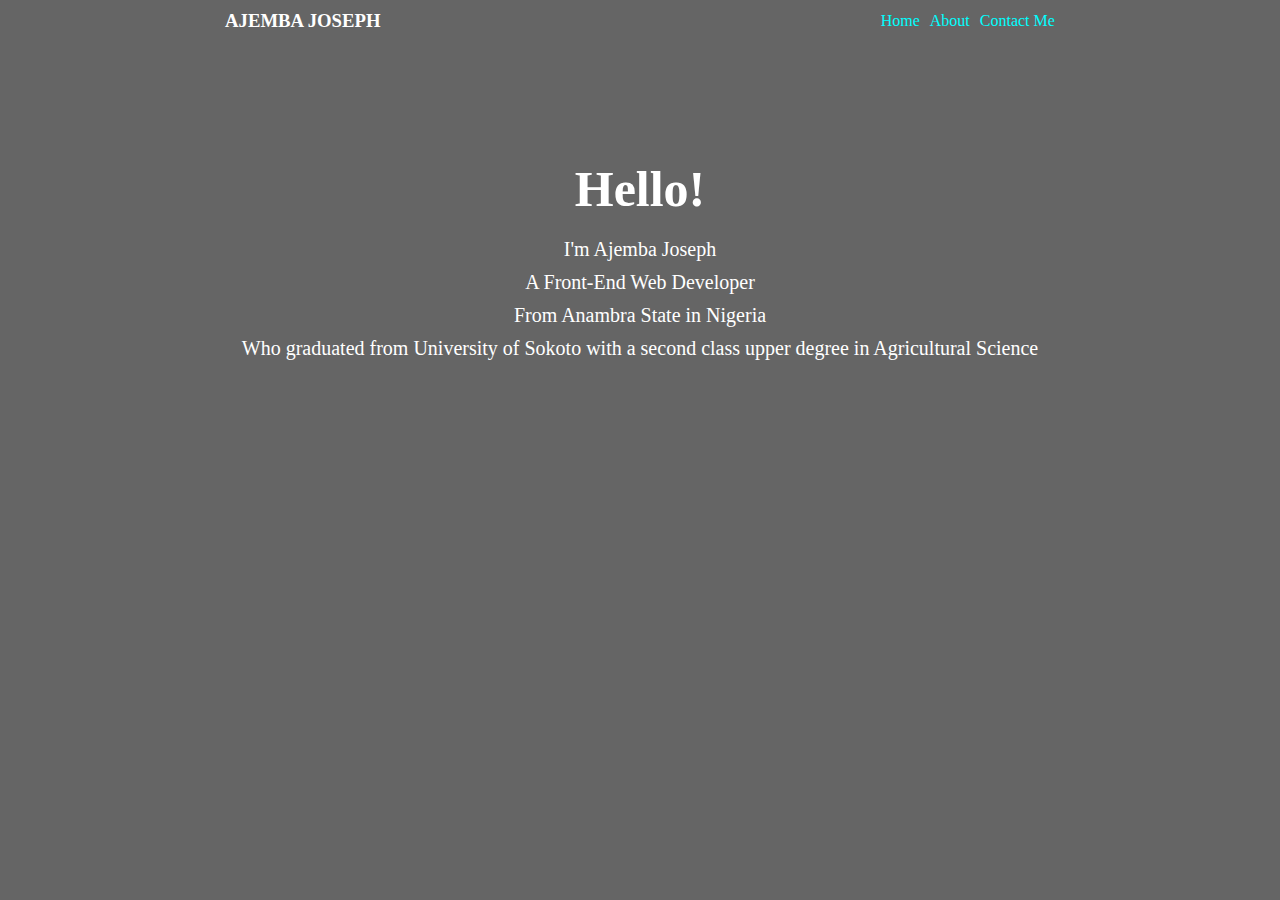
<file: index.html>
<!DOCTYPE html>
<html lang="en">
<head>
    <meta charset="UTF-8">
    <meta http-equiv="X-UA-Compatible" content="IE=edge">
    <meta name="viewport" content="width=device-width, initial-scale=1.0">
    <link rel="stylesheet" href="style.css">
    <style>
        *{
    margin: auto;
    padding: auto;
}
body{
    background-color: rgba(0, 0, 0, 0.605);
    color: white;
}
.header_container{
    text-align: center;
    justify-items: center;
    display: flex;
    margin-bottom: 10%;
    margin-top: 10px;
}
.navigation{
    display: flex;
   
    
}
.navigation li{
    margin-left: 10px;
}
.bio{
    text-align: center;
    justify-items: center;
    display: flex;
    margin-top: 10px;
}
.bio h3{
    font-size: 50px;
    margin-bottom: 20px;
}
.bio p{
    font-size: 20px;
    margin-bottom: 10px;
}

a{
    text-decoration: none;
    color: aqua;
}

ul{
    list-style: none;
}

    </style>
    <title>Homepage</title>
</head>
<body>
    <header>
        <div class="header_container">
            <h3 class="logo">AJEMBA JOSEPH 

            </h3>
     
     
            <ul class="navigation">
                <li>
                    <a href="./home.html"> Home</a>
    
                </li>
                <li>
                    <a  href="./about.html">About</a>
                </li>
                <li>
                    <a href="./contact.html"> Contact Me</a>
    
                </li>
            </ul>
        </div>
    </header>

    <div class="bio">
        <section class="introduction_section">
            <h3>Hello!</h3>
            <p class="name">I'm Ajemba Joseph</p>
            <p class="job">A Front-End Web Developer</p>
            <p>From Anambra State in Nigeria</p>
            <p>Who graduated from University of Sokoto with a second class upper degree in Agricultural Science</p>
        </section>
       
    </div>

</body>
</html>
</file>
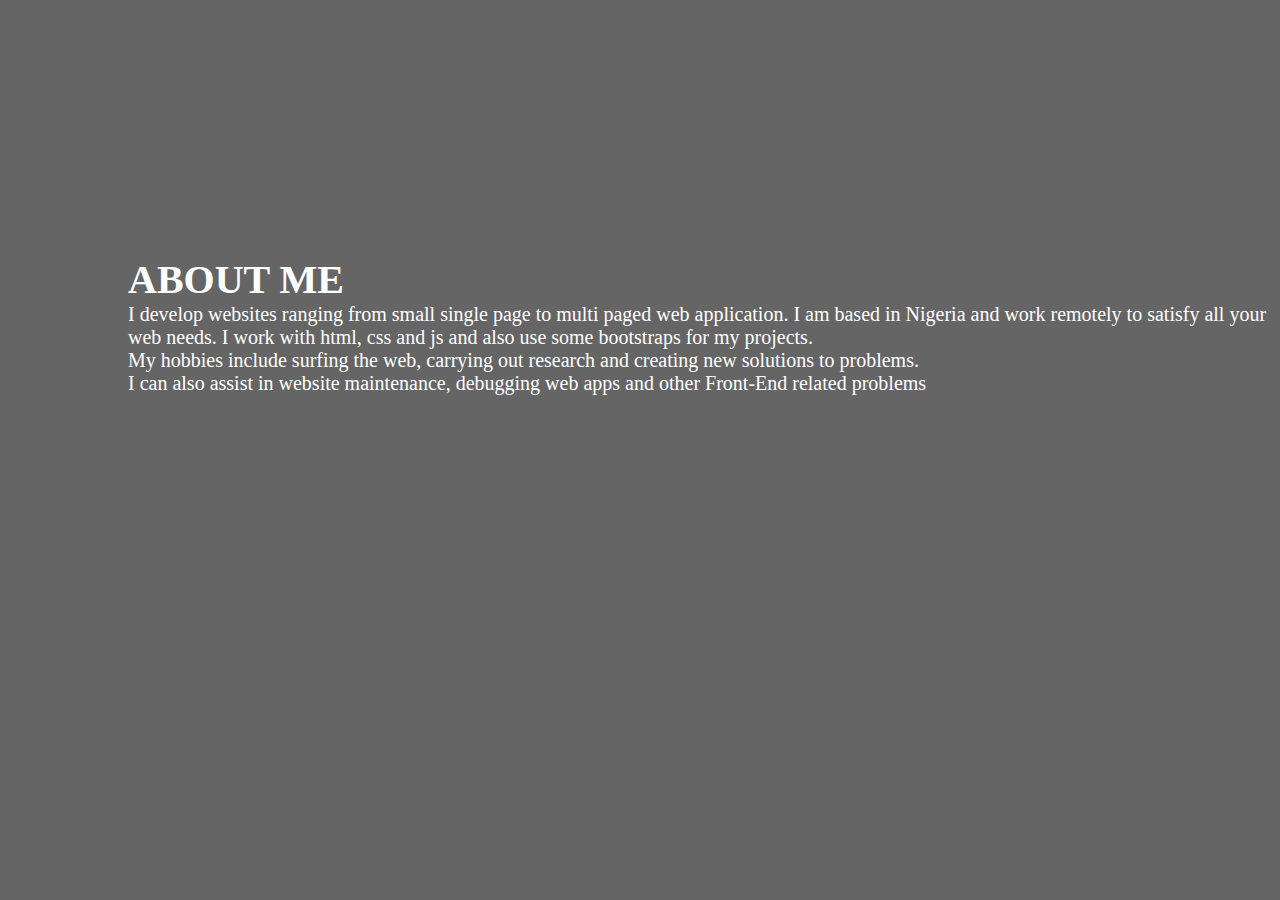
<file: about.html>
<!DOCTYPE html>
<html lang="en">
<head>
    <meta charset="UTF-8">
    <meta http-equiv="X-UA-Compatible" content="IE=edge">
    <meta name="viewport" content="width=device-width, initial-scale=1.0">
    <link rel="stylesheet" href="style.css">
    <title>About Me</title>
    <style>
        *{
            margin: auto;
            padding: auto;
        }
        body{
            background-color: rgba(0, 0, 0, 0.605);
            color: white;
        }

        .bio{
            text-align: center;
            justify-items: center;
            display: flex;
            margin-top: 10px;
        }
        .bio h3{
            font-size: 50px;
            margin-bottom: 20px;
        }
        .bio p{
            font-size: 20px;
            margin-bottom: 10px;
        }

        a{
            text-decoration: none;
            color: aqua;
        }

        ul{
            list-style: none;
        }
        body .about_body{
            text-align: left;
            font-size: 20px;
            padding-top: 20%;
            padding-left: 10%;

        }
    </style>
</head>
<body>
    <div class="about_body">
        <h1>ABOUT ME</h1>
        <p>
            I develop websites ranging from small single page to multi paged web application. I am based in Nigeria and work remotely to satisfy all your web needs.
            I work with html, css and js and also use some bootstraps for my projects.
        </p>
        <p>
            My hobbies include surfing the web, carrying out research and creating new solutions to problems.
        </p>
        <p>
            I can also assist in website maintenance, debugging web apps and other Front-End related problems
        </p>
    </div>
</body>
</html>
</file>
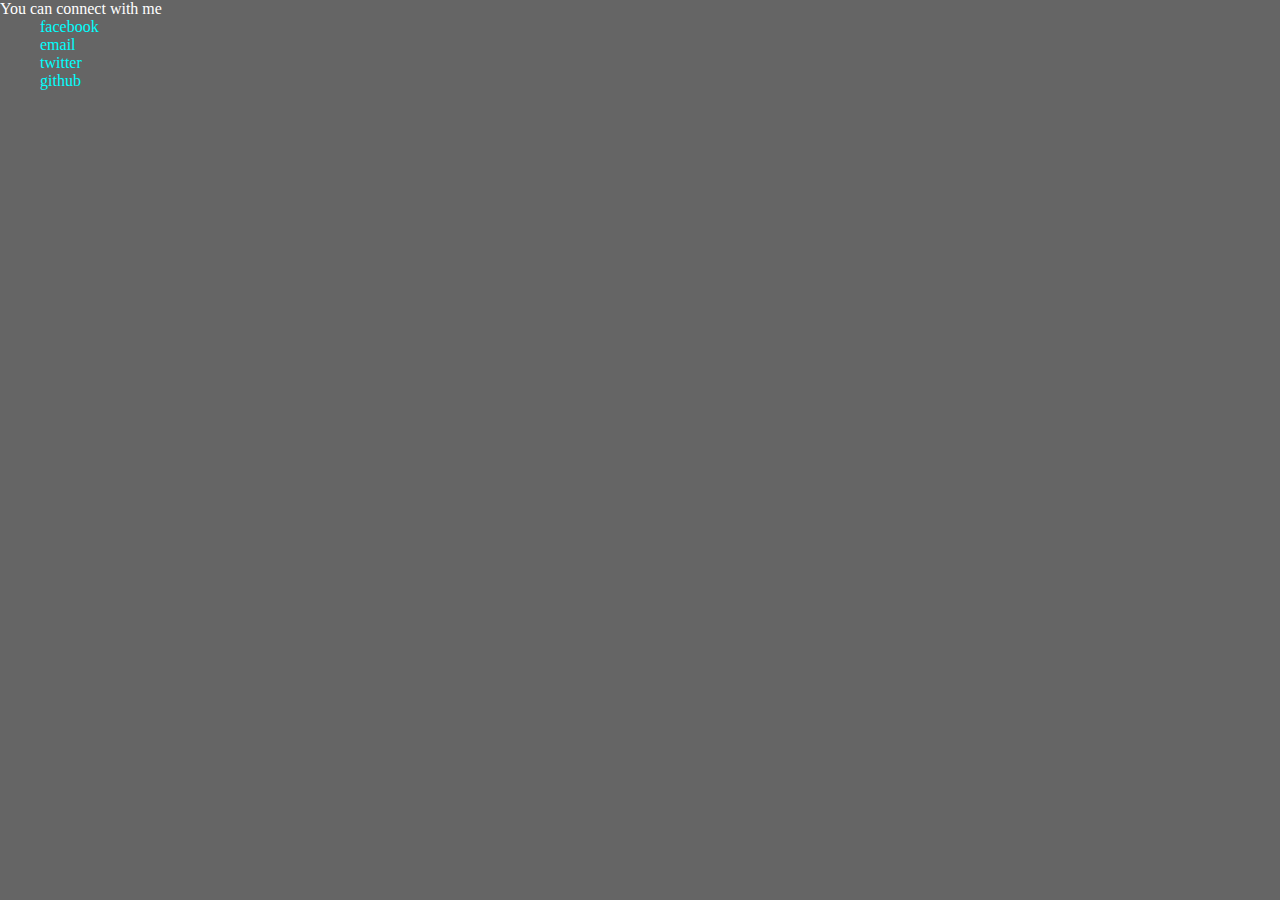
<file: contact.html>
<!DOCTYPE html>
<html lang="en">
<head>
    <meta charset="UTF-8">
    <meta http-equiv="X-UA-Compatible" content="IE=edge">
    <meta name="viewport" content="width=device-width, initial-scale=1.0">
    <link rel="stylesheet" href="style.css">
    <title>Contact us</title>
    <style>
        *{
    margin: auto;
    padding: auto;
}
body{
    background-color: rgba(0, 0, 0, 0.605);
    color: white;
}
.header_container{
    text-align: center;
    justify-items: center;
    display: flex;
    margin-bottom: 10%;
    margin-top: 10px;
 }
.navigation{
    display: flex;
   
    
}
.navigation li{
    margin-left: 10px;
}/*
.bio{
    text-align: center;
    justify-items: center;
    display: flex;
    margin-top: 10px;
}
.bio h3{
    font-size: 50px;
    margin-bottom: 20px;
}
.bio p{
    font-size: 20px;
    margin-bottom: 10px;
} */

a{
    text-decoration: none;
    color: aqua;
}

ul{
    list-style: none;
}
body .about_body{
    text-align: left;
    font-size: 20px;
    padding-top: 20%;
    padding-left: 10%;

}
    </style>
</head>
<body>
    <p>You can connect with me</p>
    <ul>
        <li><a href="https://www.facebook.com/profile.php?id=100005428626013">facebook</a>
        </li>
        <li><a href="mailto: amaryachuks@gmail.com">email</a>
        </li>
        <li><a href="https://twitter.com/AjembaJ">twitter</a>
        </li>
        <li> <a href="https://github.com/Scotcee">github</a>
        </li>
    </ul>
</body>
</html>
</file>
<file: style.css>
*{
    margin: auto;
    padding: auto;
}
body{
    background-color: rgba(0, 0, 0, 0.605);
    color: white;
}
.header_container{
    text-align: center;
    justify-items: center;
    display: flex;
    margin-bottom: 10%;
    margin-top: 10px;
}
.navigation{
    display: flex;
   
    
}
.navigation li{
    margin-left: 10px;
}
.bio{
    text-align: center;
    justify-items: center;
    display: flex;
    margin-top: 10px;
}
.bio h3{
    font-size: 50px;
    margin-bottom: 20px;
}
.bio p{
    font-size: 20px;
    margin-bottom: 10px;
}

a{
    text-decoration: none;
    color: aqua;
}

ul{
    list-style: none;
}
body .about_body{
    text-align: left;
    font-size: 20px;
    padding-top: 20%;
    padding-left: 10%;

}
</file>
